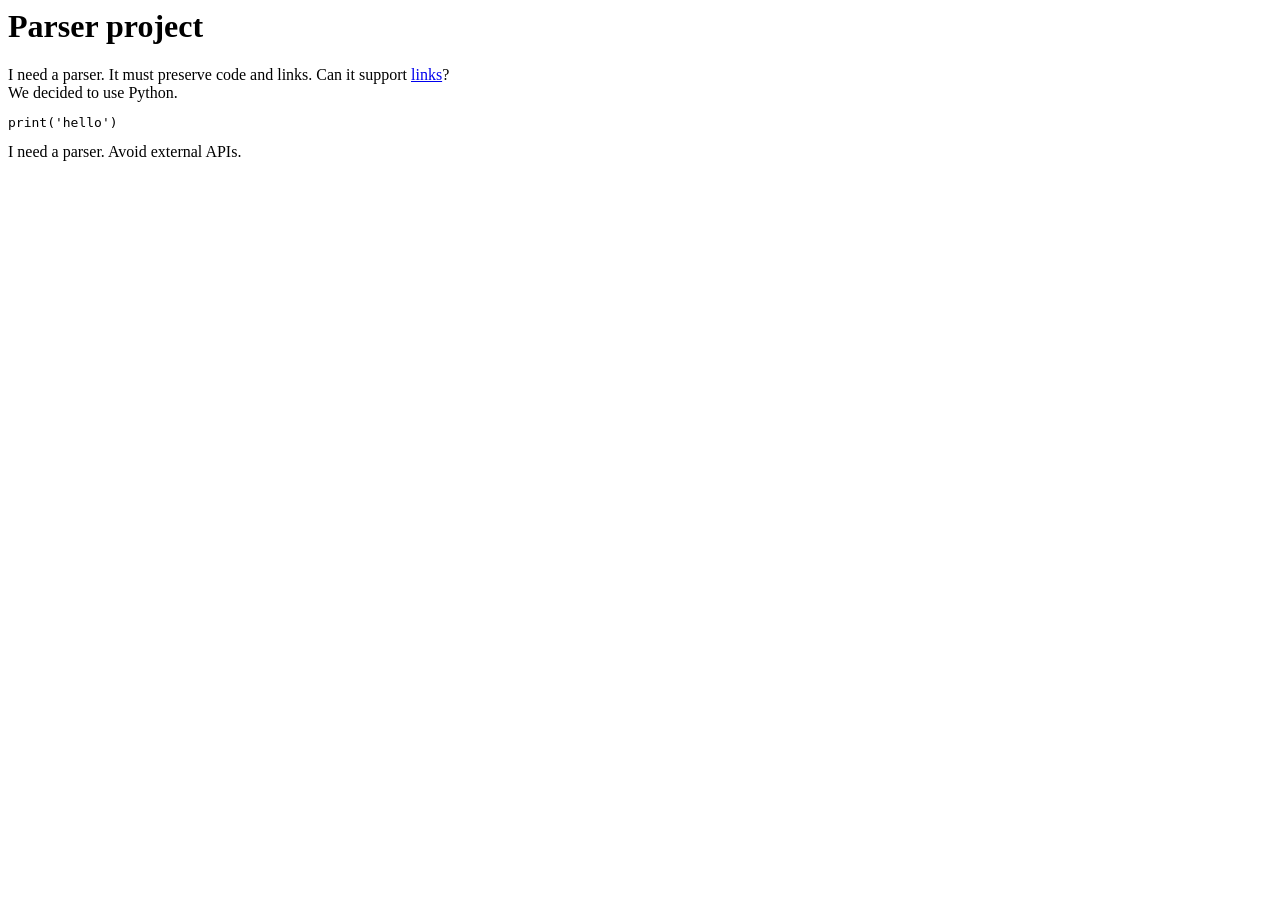
<file: tests/fixtures/sample.html>
<html><head><title>Build a parser</title></head><body><h1>Parser project</h1><div data-message-author-role="user">I need a parser. It must preserve code and links. Can it support <a href="https://example.com">links</a>?</div><div data-message-author-role="assistant">We decided to use Python.<pre><code class="language-python">print('hello')</code></pre></div><div data-message-author-role="user">I need a parser. Avoid external APIs.</div></body></html>
</file>
